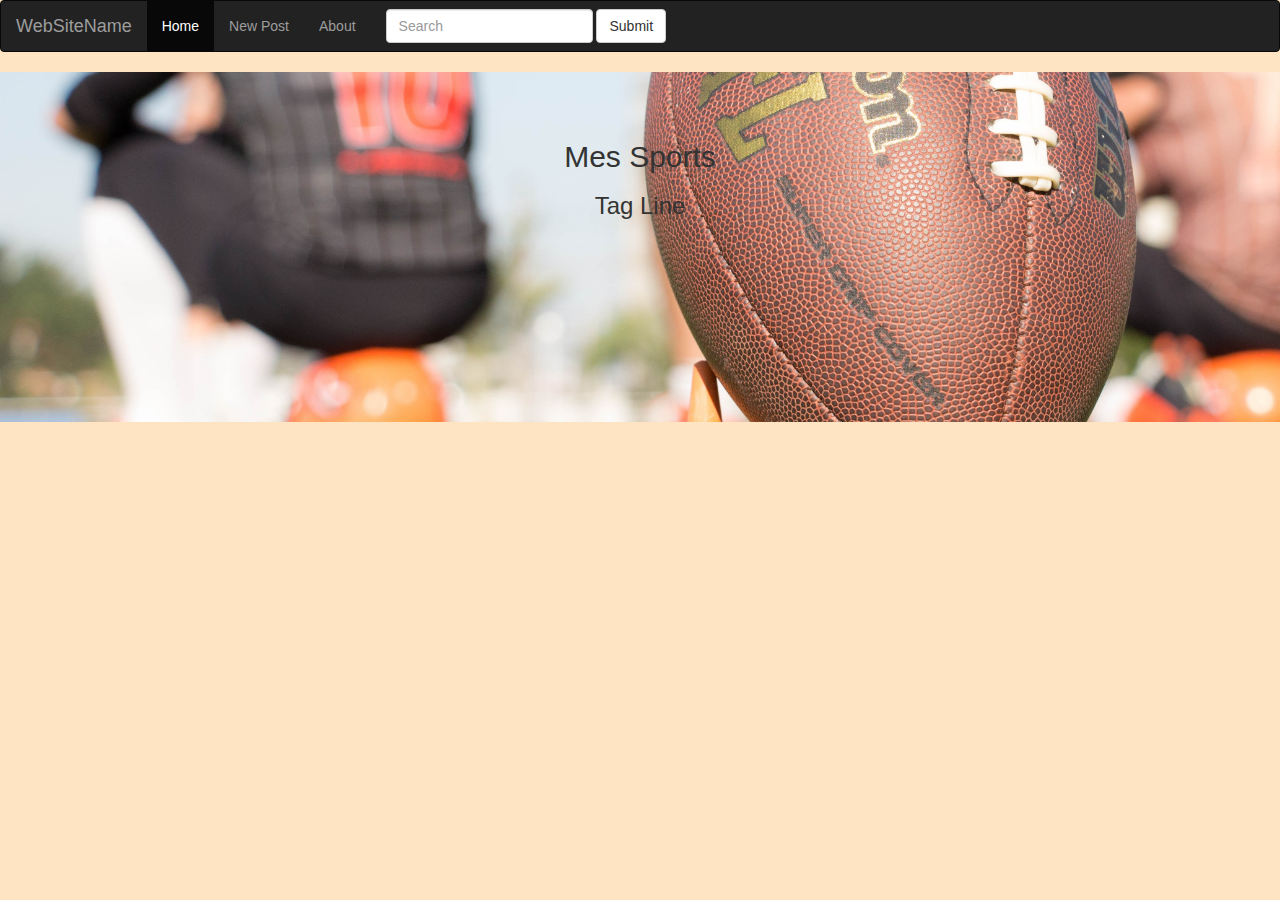
<file: Index.html>
<!DOCTYPE html>
<html lang="en">
<head>
    <title>Mes 4th Sports</title>
    <link rel="stylesheet" href="https://maxcdn.bootstrapcdn.com/bootstrap/3.3.6/css/bootstrap.min.css" />
      <script src="https://ajax.googleapis.com/ajax/libs/jquery/3.2.0/jquery.min.js"></script>
  <script src="https://maxcdn.bootstrapcdn.com/bootstrap/3.3.7/js/bootstrap.min.js"></script>
    <link rel="stylesheet" type="text/css" href="index.css"/>
</head>
<body>
<nav class="navbar navbar-inverse">
  <div class="container-fluid">
    <div class="navbar-header">
      <a class="navbar-brand" href="#">WebSiteName</a>
    </div>
    <ul class="nav navbar-nav">
      <li class="active"><a href="Index.html">Home</a></li>
      <li><a href="#">New Post</a></li>
      <li><a href="#">About</a></li>
    </ul>
    <form class="navbar-form navbar-left">
      <div class="form-group">
        <input type="text" class="form-control" placeholder="Search">
      </div>
      <button type="submit" class="btn btn-default">Submit</button>
    </form>
  </div>
</nav>
<section class="jumbotron">
    <div class="container">
        <div class="row text-center">
            <h2>Mes Sports</h2>
            <h3>Tag Line</h3>
        </div>
    </div>
</section>

</body>
</html>
</file>
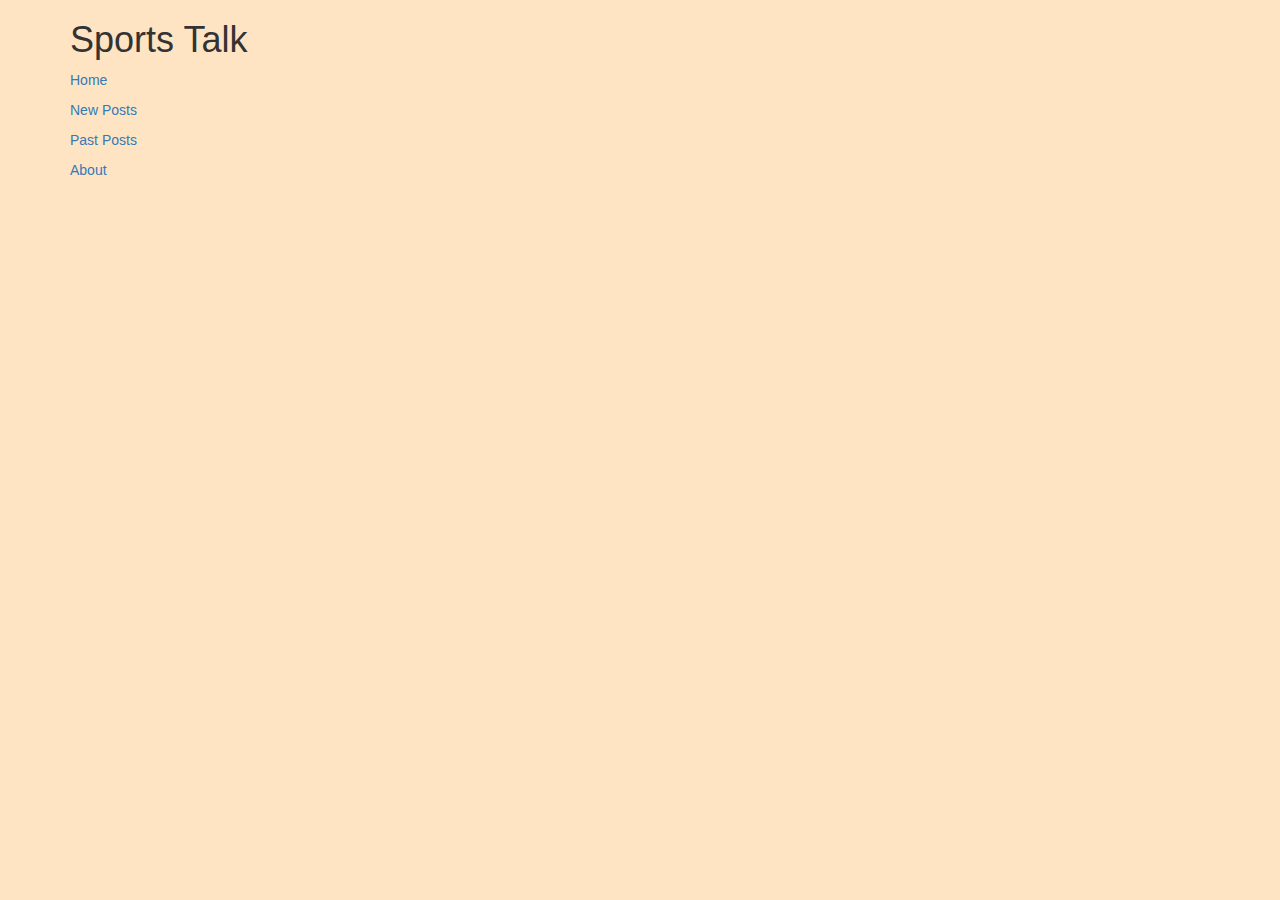
<file: Sportstalk.html>
<!DOCTYPE html>
<html>
<head>
    <title>Sports Talk</title>
    <link rel="stylesheet" href="https://maxcdn.bootstrapcdn.com/bootstrap/3.3.6/css/bootstrap.min.css" />
    <link rel="stylesheet" type="text/css" href="index.css"/> 
</head>
    <body>
        <header class="container">
            <div class="row">
                <h1 class="col-sm-8">Sports Talk</h1>
                    <nav class="col-sm-8">
                        <a href="Index.html"><p>Home</p></a>
                    <a <p>New Posts</p>
                    <p>Past Posts</p>
                    <p>About</p>
            </nav>
            
            
            </div>
        </header>
        
    
    </body>
</html>
</file>
<file: index.css>
body{
    background-color: bisque;
}
.div{
    height: 100px;
    width: 100px;
}
.jumbotron{
    background-image: url(sandro-schuh-143183.jpg);
    height: 350px;
    width:auto;
    background-position: center;
    background-size: cover;   
}
a figure{
    margin: 10px;
    height: 50px;
    width: 10px;
    background-color: lightgray;
    text-align: center;
    padding: 10px;
    border-radius: 5px;
    
}
a figure:hover{
    background-color: aqua;
}
</file>
